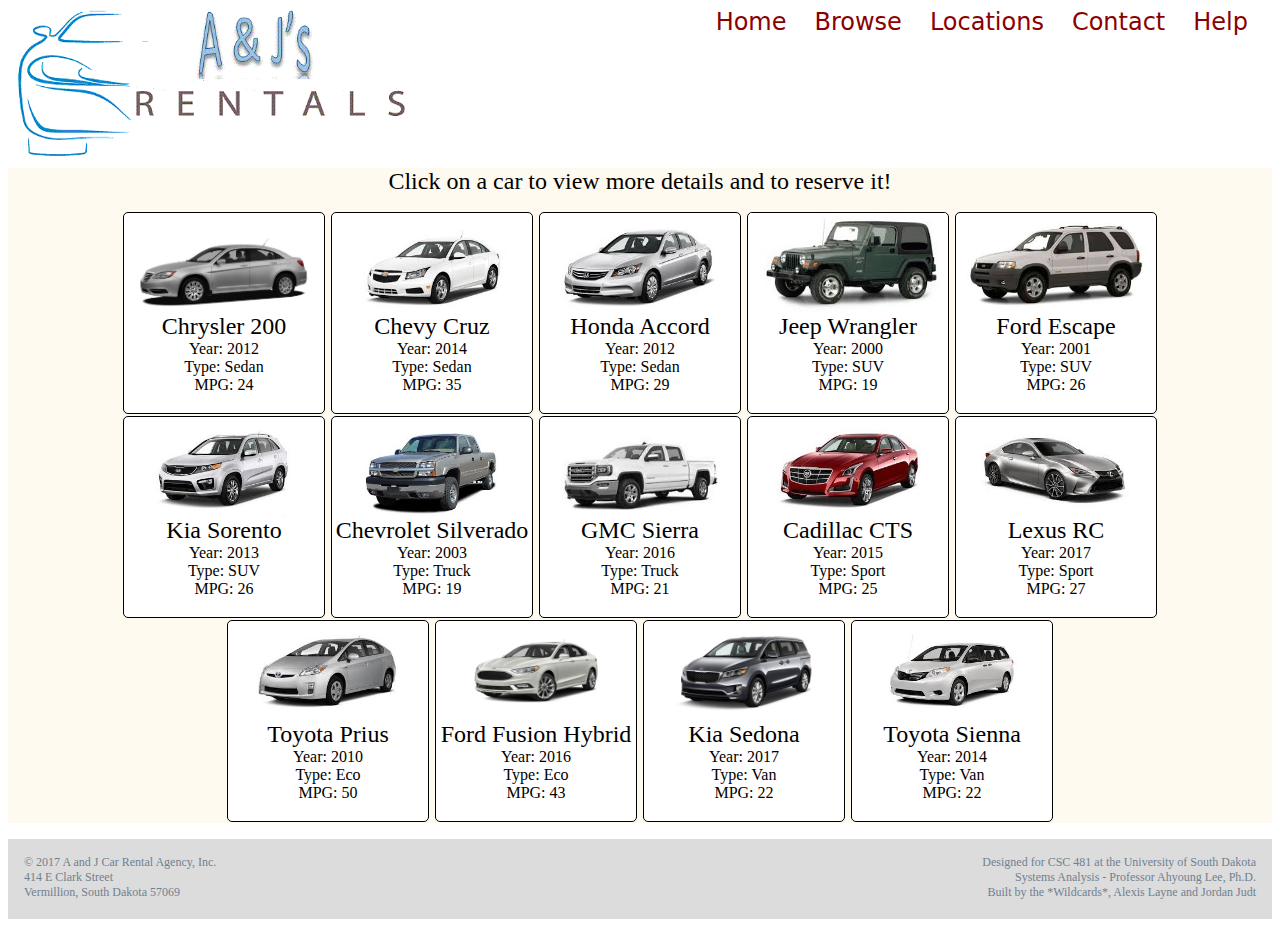
<file: WebUI/browse.html>
<html>
	<head>
		<title>Browse | A & J Rentals</title>
		<script src="https://ajax.googleapis.com/ajax/libs/jquery/3.2.1/jquery.min.js"></script>
		<script src="Scripts\browse.js"></script>
		<link rel="stylesheet" href="Content\browse.css">
	</head>
	<body>
		<div id="header"> 
			<div id="header-logo">
				<img src="Content\Images\ajrlogo.gif" height="150">
			</div>
			<div id="nav-tabs">
				<a class="nav-link" href="index.html">Home</a>
				<a class="nav-link" href="browse.html">Browse</a>
				<a class="nav-link" href="locations.html">Locations</a>
				<a class="nav-link" href="contact.html">Contact</a>
				<a class="nav-link" href="help.html">Help</a>
			</div>
		</div> 
		
		<div id="main-content">
			<div>
				<label class="car-desc car-name">Click on a car to view more details and to reserve it!</label>
			</div>
			<div id="table">
	<!-- TODO car table should be generated on the server-side. Pull car info from database and dynamically create the table. -->
				<div class="car" id="vin-or-guid-will-go-here">
					<label class="car-desc"><img src="Content\Images\2012Chrysler200-Sedan.jpg" height="100"></label>
					<label class="car-desc car-name">Chrysler 200</label>
					<label class="car-desc">Year: 2012</label>
					<label class="car-desc">Type: Sedan</label>
					<label class="car-desc">MPG: 24</label>
				</div>
				<div class="car" id="vin-or-guid-will-go-here">
					<label class="car-desc"><img src="Content\Images\2014ChevyCruz-Sedan.jpg" height="100"></label>
					<label class="car-desc car-name">Chevy Cruz</label>
					<label class="car-desc">Year: 2014</label>
					<label class="car-desc">Type: Sedan</label>
					<label class="car-desc">MPG: 35</label>
				</div>
				<div class="car" id="vin-or-guid-will-go-here">
					<label class="car-desc"><img src="Content\Images\2012HondaAccord-Sedan.jpg" height="100"></label>
					<label class="car-desc car-name">Honda Accord</label>
					<label class="car-desc">Year: 2012</label>
					<label class="car-desc">Type: Sedan</label>
					<label class="car-desc">MPG: 29</label>
				</div>
				<div class="car" id="vin-or-guid-will-go-here">
					<label class="car-desc"><img src="Content\Images\2000JeepWrangler-SUV.jpg" height="100"></label>
					<label class="car-desc car-name">Jeep Wrangler</label>
					<label class="car-desc">Year: 2000</label>
					<label class="car-desc">Type: SUV</label>
					<label class="car-desc">MPG: 19</label>
				</div>
				<div class="car" id="vin-or-guid-will-go-here">
					<label class="car-desc"><img src="Content\Images\2001FordEscape-SUV.jpg" height="100"></label>
					<label class="car-desc car-name">Ford Escape</label>
					<label class="car-desc">Year: 2001</label>
					<label class="car-desc">Type: SUV</label>
					<label class="car-desc">MPG: 26</label>
				</div>
				<div class="car" id="vin-or-guid-will-go-here">
					<label class="car-desc"><img src="Content\Images\2013KiaSorento-SUV.jpg" height="100"></label>
					<label class="car-desc car-name">Kia Sorento</label>
					<label class="car-desc">Year: 2013</label>
					<label class="car-desc">Type: SUV</label>
					<label class="car-desc">MPG: 26</label>
				</div>
				<div class="car" id="vin-or-guid-will-go-here">
					<label class="car-desc"><img src="Content\Images\2003ChevySilverado-Truck.jpg" height="100"></label>
					<label class="car-desc car-name">Chevrolet Silverado</label>
					<label class="car-desc">Year: 2003</label>
					<label class="car-desc">Type: Truck</label>
					<label class="car-desc">MPG: 19</label>
				</div>
				<div class="car" id="vin-or-guid-will-go-here">
					<label class="car-desc"><img src="Content\Images\2016GMCSierra-Truck.jpg" height="100"></label>
					<label class="car-desc car-name">GMC Sierra</label>
					<label class="car-desc">Year: 2016</label>
					<label class="car-desc">Type: Truck</label>
					<label class="car-desc">MPG: 21</label>
				</div>
				<div class="car" id="vin-or-guid-will-go-here">
					<label class="car-desc"><img src="Content\Images\2015CadillacCTS-Sport.jpg" height="100"></label>
					<label class="car-desc car-name">Cadillac CTS</label>
					<label class="car-desc">Year: 2015</label>
					<label class="car-desc">Type: Sport</label>
					<label class="car-desc">MPG: 25</label>
				</div>
				<div class="car" id="vin-or-guid-will-go-here">
					<label class="car-desc"><img src="Content\Images\2017LexusRC-Sport.jpg" height="100"></label>
					<label class="car-desc car-name">Lexus RC</label>
					<label class="car-desc">Year: 2017</label>
					<label class="car-desc">Type: Sport</label>
					<label class="car-desc">MPG: 27</label>
				</div>
				<div class="car" id="vin-or-guid-will-go-here">
					<label class="car-desc"><img src="Content\Images\2010ToyotaPrius-Eco.jpg" height="100"></label>
					<label class="car-desc car-name">Toyota Prius</label>
					<label class="car-desc">Year: 2010</label>
					<label class="car-desc">Type: Eco</label>
					<label class="car-desc">MPG: 50</label>
				</div>
				<div class="car" id="vin-or-guid-will-go-here">
					<label class="car-desc"><img src="Content\Images\2016FordFusionHybrid-Eco.jpg" height="100"></label>
					<label class="car-desc car-name">Ford Fusion Hybrid</label>
					<label class="car-desc">Year: 2016</label>
					<label class="car-desc">Type: Eco</label>
					<label class="car-desc">MPG: 43</label>
				</div>
				<div class="car" id="vin-or-guid-will-go-here">
					<label class="car-desc"><img src="Content\Images\2017KiaSedona-MV.jpg" height="100"></label>
					<label class="car-desc car-name">Kia Sedona</label>
					<label class="car-desc">Year: 2017</label>
					<label class="car-desc">Type: Van</label>
					<label class="car-desc">MPG: 22</label>
				</div>
				<div class="car" id="vin-or-guid-will-go-here">
					<label class="car-desc"><img src="Content\Images\2014ToyotaSienna-MV.jpg" height="100"></label>
					<label class="car-desc car-name">Toyota Sienna</label>
					<label class="car-desc">Year: 2014</label>
					<label class="car-desc">Type: Van</label>
					<label class="car-desc">MPG: 22</label>
				</div>
			</div>
		</div>
		
		<div id="footer"> 
			<div id="footer-left">
				<label class="footer-text">&#169; 2017 A and J Car Rental Agency, Inc.</label>
				<label class="footer-text">414 E Clark Street</label>
				<label class="footer-text">Vermillion, South Dakota 57069</label>
			</div>
			<div id="footer-right">
				<label class="footer-text">Designed for CSC 481 at the University of South Dakota</label>
				<label class="footer-text">Systems Analysis - Professor Ahyoung Lee, Ph.D.</label>
				<label class="footer-text">Built by the *Wildcards*, Alexis Layne and Jordan Judt</label>
			</div>
		</div> 
	</body>
</html>
</file>
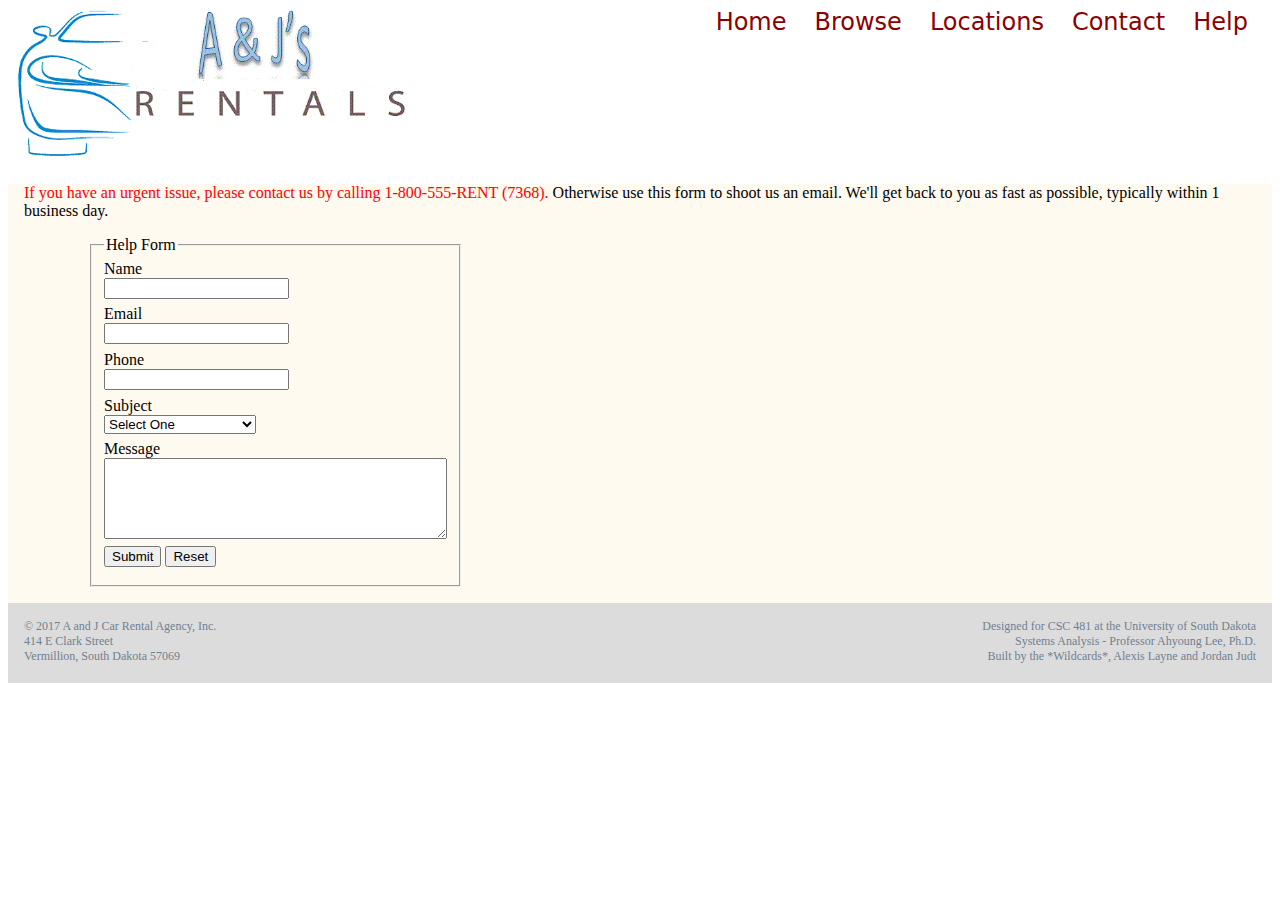
<file: WebUI/help.html>
<html>
	<head>
		<title>Help | A & J Rentals</title>
		<script src="https://ajax.googleapis.com/ajax/libs/jquery/3.2.1/jquery.min.js"></script>
		<script src="Scripts\help.js"></script>
		<link rel="stylesheet" href="Content\help.css">
	</head>
	<body>
		<div id="header"> 
			<div id="header-logo">
				<img src="Content\Images\ajrlogo.gif" height="150"> 
			</div>
			<div id="nav-tabs">
				<a class="nav-link" href="index.html">Home</a>
				<a class="nav-link" href="browse.html">Browse</a>
				<a class="nav-link" href="locations.html">Locations</a>
				<a class="nav-link" href="contact.html">Contact</a>
				<a class="nav-link" href="help.html">Help</a>
			</div>
		</div> 
		<div id="main-content">
			<div style="margin:1em;">
				<span style="color:red;">If you have an urgent issue, please contact us by calling 1-800-555-RENT (7368). </span>
				Otherwise use this form to shoot us an email. We'll get back to you as fast as possible, typically within 1 business day.
			</div>
			<form id="help-form">
				<fieldset id="help-form-fieldset">
					<legend>Help Form</legend>
					<label id="name-label" for="name-input">Name</label>
					<input class="help-form-input" id="name-input" />
					<label id="email-label" for="email-input">Email</label>
					<input class="help-form-input" id="email-input" />
					<label id="phone-label" for="phone-input">Phone</label>
					<input class="help-form-input" id="phone-input" />
					<label id="subject-label" for="subject-input">Subject</label>
					<select class="help-form-input" id="subject-input">
						<option value="0">Select One</option>
						<option value="1">Website Question</option>
						<option value="2">Rental Question</option>
						<option value="3">I'm Having Car Issues</option>
						<option value="4">Website Feedback</option>
						<option value="5">Store Feedback</option>
						<option value="6">Other</option>
					</select>
					<label id="message-label" for="message-input">Message</label>
					<textarea class="help-form-input" id="message-input" cols="40" rows="5"></textarea>
					<div class="help-form-input">
						<input class="help-form-button" id="submit-button" type="submit" />
						<input button class="help-form-button" id="reset-button" type="reset" />
					</div>
				</fieldset>
			</form>
		</div>
		<div id="footer"> 
			<div id="footer-left">
				<label class="footer-text">&#169; 2017 A and J Car Rental Agency, Inc.</label>
				<label class="footer-text">414 E Clark Street</label>
				<label class="footer-text">Vermillion, South Dakota 57069</label>
			</div>
			<div id="footer-right">
				<label class="footer-text">Designed for CSC 481 at the University of South Dakota</label>
				<label class="footer-text">Systems Analysis - Professor Ahyoung Lee, Ph.D.</label>
				<label class="footer-text">Built by the *Wildcards*, Alexis Layne and Jordan Judt</label>
			</div>
		</div> 
	</body>
</html>
</file>
